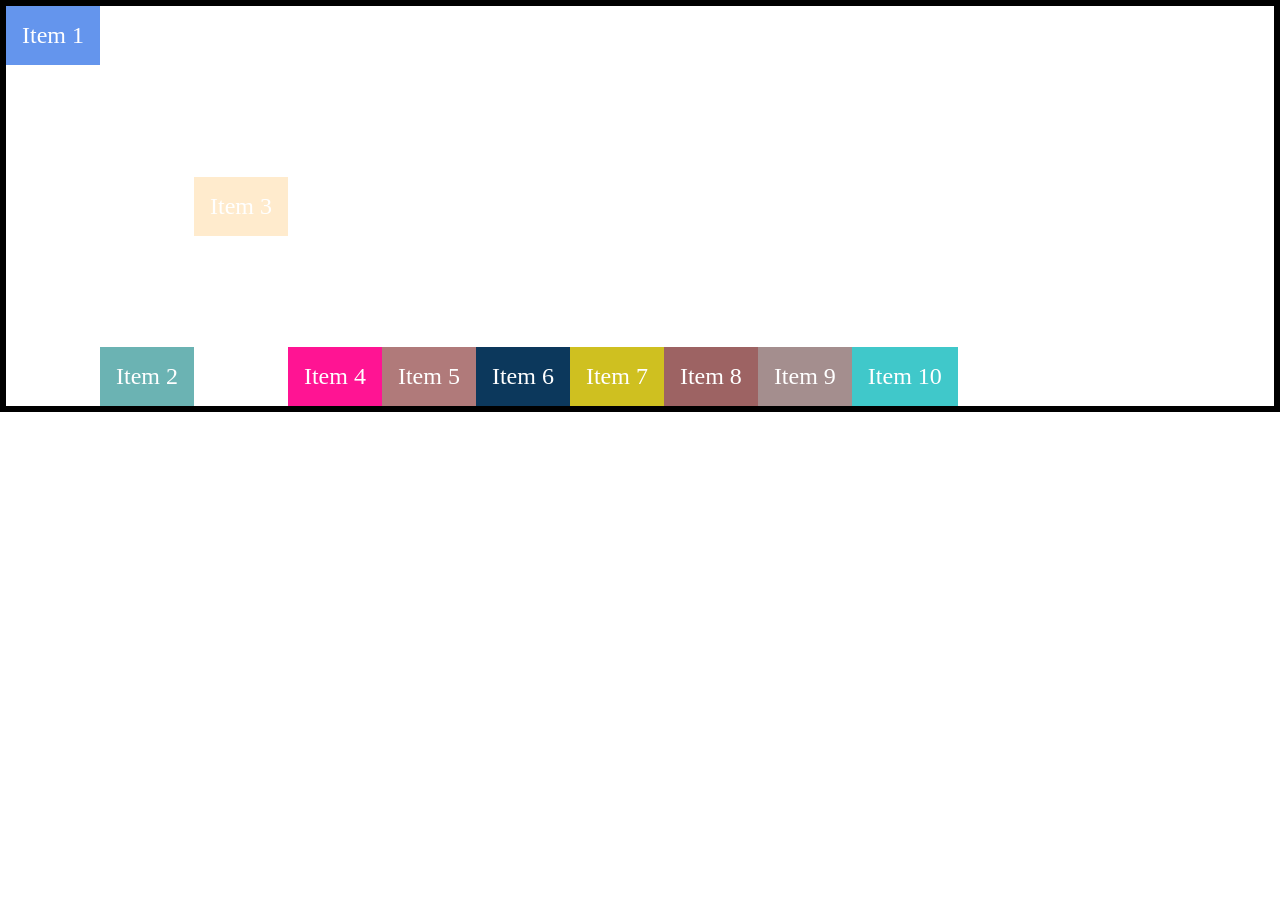
<file: Css/Flexbox/practice/index.html>
<!DOCTYPE html>
<html lang="en">
<head>
    <title>FlexBox 01</title>
    <link rel="stylesheet" href="./01 Styles.css">
</head>
<body>
    <div class="container">
        <div class="flex-item item-1">Item 1</div>
        <div class="flex-item item-2">Item 2</div>
        <div class="flex-item item-3">Item 3</div>
        <div class="flex-item item-4">Item 4</div>
        <div class="flex-item item-5">Item 5</div>
        <div class="flex-item item-6">Item 6</div>
        <div class="flex-item item-7">Item 7</div>
        <div class="flex-item item-8">Item 8</div>
        <div class="flex-item item-9">Item 9</div>
        <div class="flex-item item-10">Item 10</div>
    </div>
    
</body>
</html>
</file>
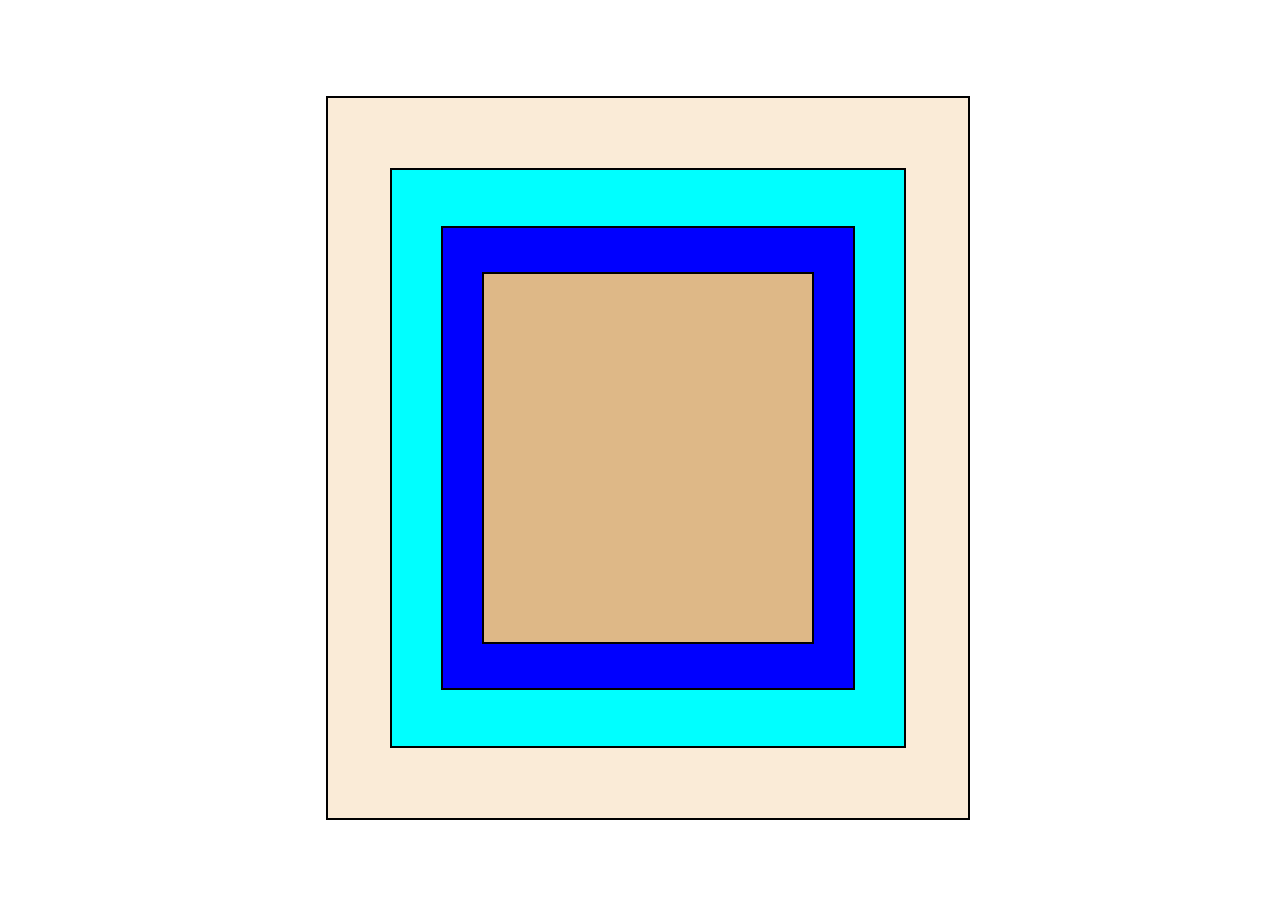
<file: Html-Css/Flexbox/practice/nested-box-question/index.html>
<!DOCTYPE html>
<html lang="en">

<head>
    <link rel="stylesheet" href="./styles.css">
    <script>
        const arr1 = [
            { name: 'Joe Brown', goals: 0, assists: 0, points: 0 },
            { name: 'Jim Bob', goals: 2, assists: 1, points: 3 },
            { name: 'Harry Styles', goals: 1, assists: 1, points: 2 },
            { name: 'Craig Mack', goals: 5, assists: 7, points: 12 },
            { name: 'DOG', bones: 100000 },
        ];
        const arr2 = [
            { name: 'Craig Mack', goals: 3, assists: 3, points: 6, ppg: 0, ppa: 0, pims: 0, },
            { name: 'Jim Bob', goals: 1, assists: 4, points: 5, ppg: 0, ppa: 1, pims: 0 },
            { name: 'Joe Brown', goals: 0, assists: 0, points: 0, ppg: 0, ppa: 0, pims: 0,},
            { name: 'Harry Styles', goals: 0, assists: 0, points: 0, ppg: 0, ppa: 0, pims: 0, },
            { name: 'Jim Bob', goals: 1, assists: 4, points: 5, ppg: 0, ppa: 1, pims: 0 }
        ];

        function mergeObj(...param) {
            let flatternArr = param.flat();
            let outputArr = [];
            for (let i = 0; i < flatternArr.length; i++) {
                for (let j = i + 1; j < flatternArr.length; j++) {
                    if (flatternArr[i].name === flatternArr[j].name) {
                        for (ele in flatternArr[i]) {
                            if (flatternArr[j].hasOwnProperty(ele) && ele !== 'name') {
                                flatternArr[i][ele] = flatternArr[i][ele] + flatternArr[j][ele];
                                console.log(flatternArr[i].name, ele, flatternArr[i][ele]);
                            }
                        }
                        flatternArr[i] = {
                            ...flatternArr[j],
                            ...flatternArr[i]
                        };
                        flatternArr.splice(j,1);
                        j = j - 1;
                    }
                }
            }
            console.log('output array is : ', flatternArr);
        }
        mergeObj(arr1, arr2);
    </script>
    <title>Nested Box</title>
</head>

<body>
    <div class="parent-container">
        <div class="container-one">
            <div class="container-two">
                <div class="container-three">
                    <div class="container-four">
                    </div>
                </div>
            </div>
        </div>
    </div>
</body>

</html>
</file>
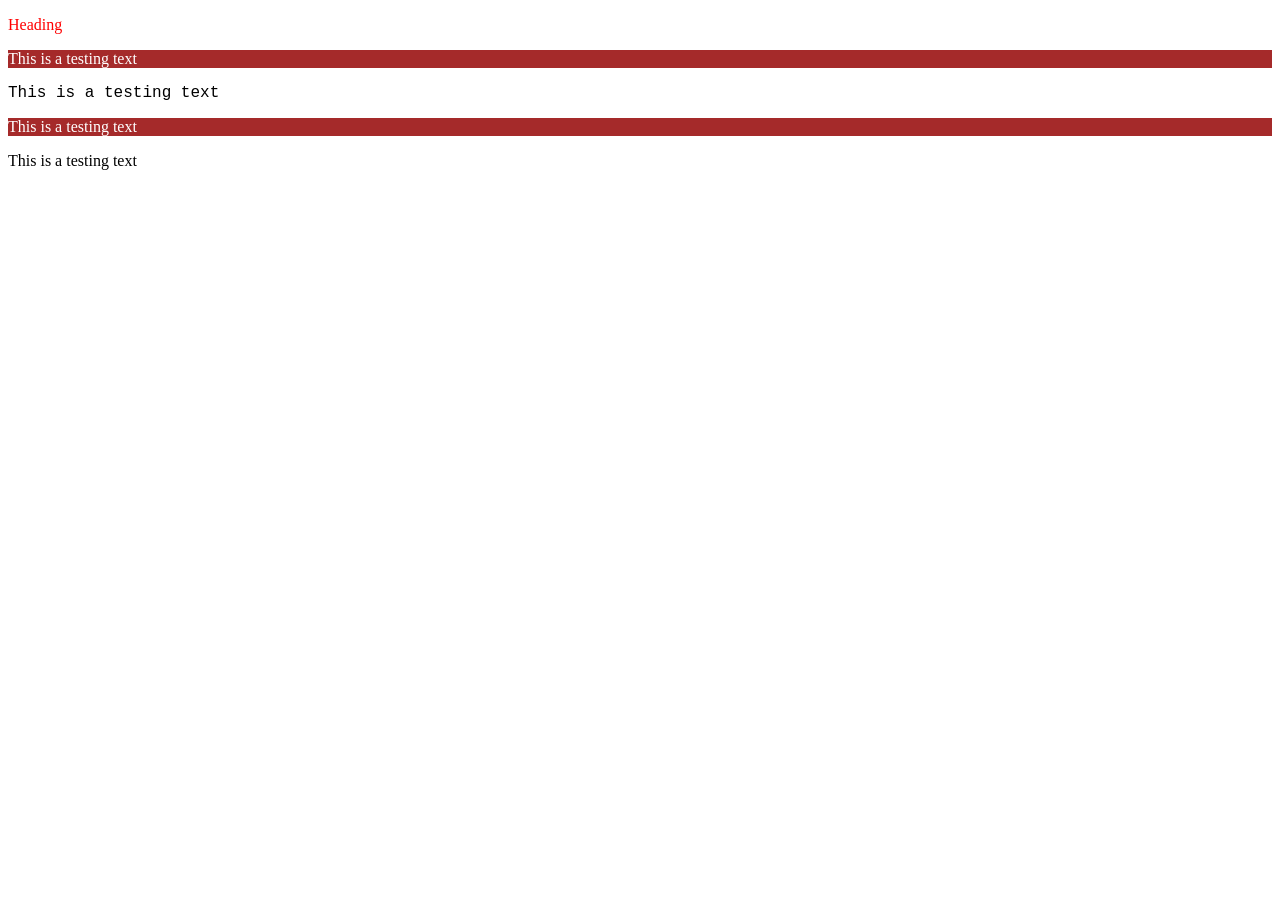
<file: one.html>
<!DOCTYPE html>
<html lang="en">
<head>
    <title>Document</title>
    <link rel="stylesheet" href="./one.css">
</head>
<body>
    <p class="heading">Heading</p>
    <p class="testing">This is a testing text</p>
    <p class="new-para style-para">This is a testing text</p>
    <p class="testing">This is a testing text</p>
    <p class="test-para">This is a testing text</p>
</body>
</html>
</file>
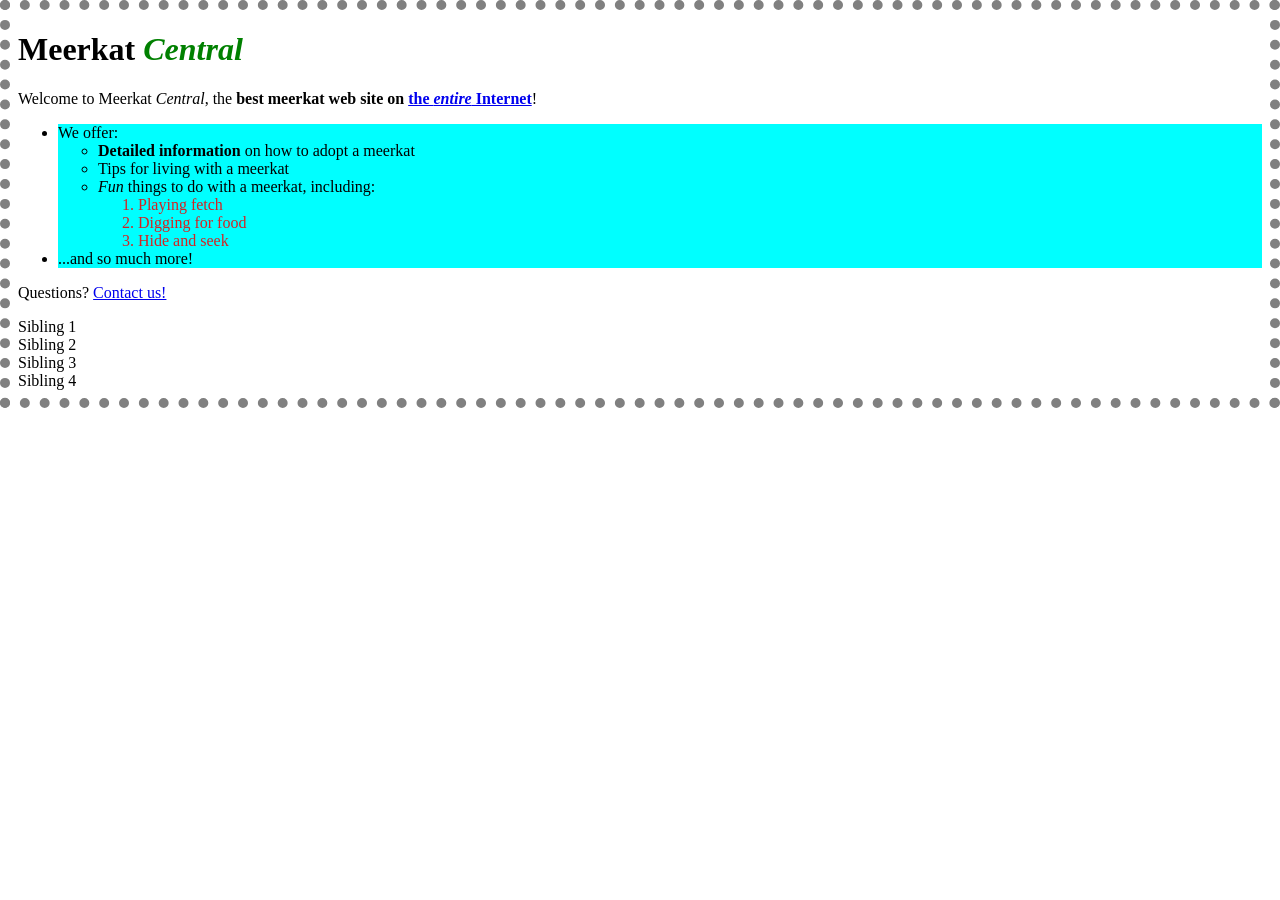
<file: Css/practice/html/01 forSlibingConfussion.html>
<!DOCTYPE html>
<html>

<head>
    <title>Meerkat Central</title>
    <link rel="stylesheet" href="../css/styles.css">
</head>

<body>
    <h1>Meerkat <em>Central</em></h1>
    <p>
        Welcome to Meerkat <em>Central</em>, the <strong>best meerkat web site on <a href="inet.html">the
                <em>entire</em> Internet</a></strong>!</p>
    <ul>
        <li>We offer: 
            <ul>
                <li><strong>Detailed information</strong> on how to adopt a meerkat</li>
                <li>Tips for living with a meerkat</li>
                <li><em>Fun</em> things to do with a meerkat, including:
                    <ol>
                        <li>Playing fetch</li>
                        <li>Digging for food</li>
                        <li>Hide and seek</li>
                    </ol>
                </li>
            </ul>
        </li>
        <li>...and so much more!</li>
    </ul>
    <p>
        Questions? <a href="mailto:suricate@meerkat.web">Contact us!</a> </p>
    <div class="parent">
        <div class="sibling1">Sibling 1</div>
        <div class="sibling2">Sibling 2</div>
        <div class="sibling3">Sibling 3</div>
        <div class="sibling4">Sibling 4</div>
    </div>
</body>

</html>
</file>
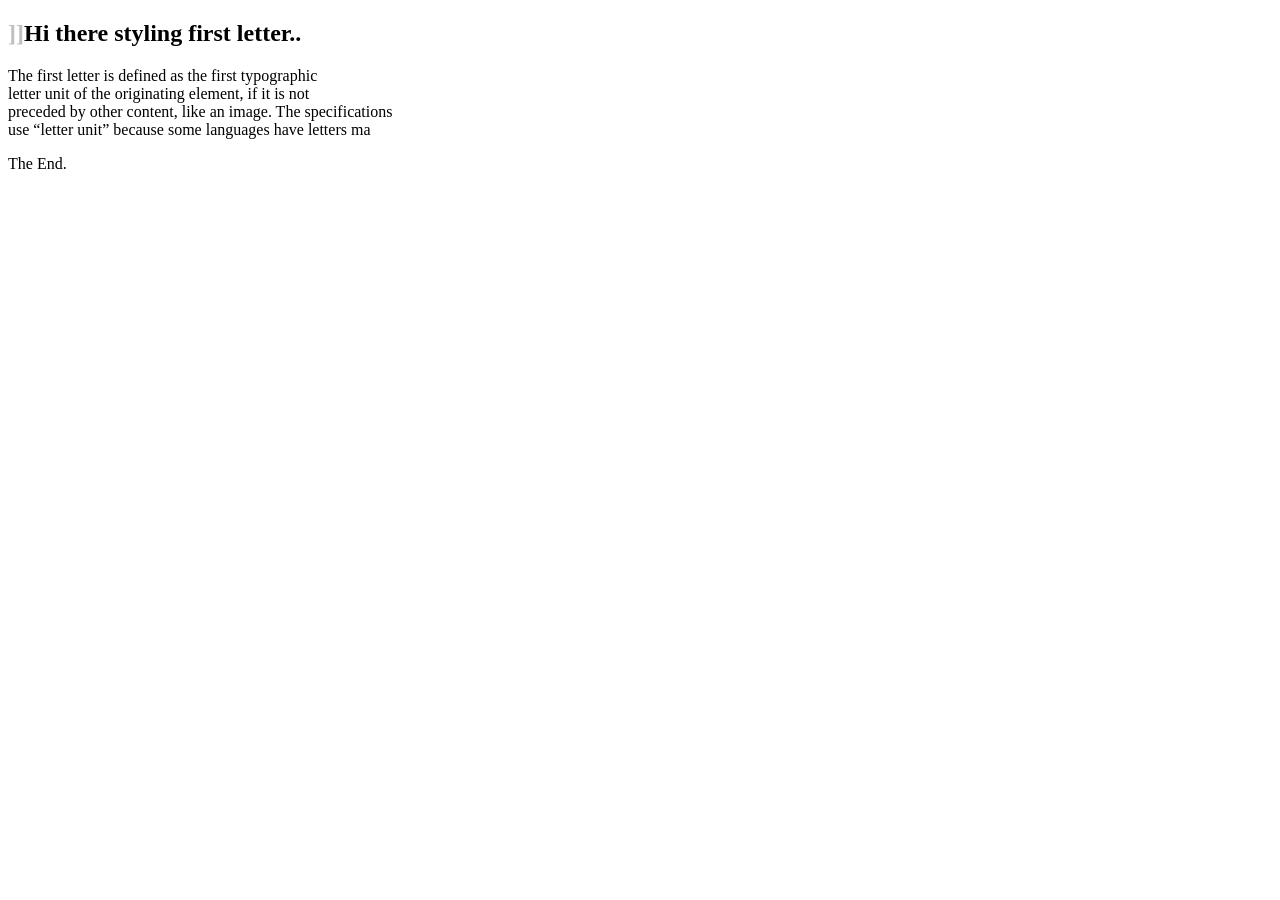
<file: Css/practice/html/02. pseudoClassSelector.html>
<!DOCTYPE html>
<html lang="en">

<head>
    <meta charset="UTF-8">
    <meta http-equiv="X-UA-Compatible" content="IE=edge">
    <meta name="viewport" content="width=device-width, initial-scale=1.0">
    <link rel="stylesheet" href="../css/02. pseudoClassSelector.css">
    <title>Document</title>
</head>

<body>
    <h2>Hi there styling first letter..</h2>
    <p>
        The first letter is defined as the first typographic <br>
        letter unit of the originating element, if it is not <br>
        preceded by other content, like an image. The specifications <br>
        use “letter unit” because some languages have letters ma
    </p>
</body>

</html>
</file>
<file: Css/Flexbox/practice/01 Styles.css>
body {
  margin: 0;
}

.container{
    border: 6px solid black;
    display: flex;
    height: 400px;
    align-items: flex-end;
}


.flex-item {
  color: white;
  text-align: center;
  font-size: 1.5rem;
  padding: 1rem;
  flex-shrink: 0;
}

.item-1 {
  background-color: cornflowerblue;
  align-self: flex-start;
}
.item-2 {
  background-color: rgb(107, 179, 179);
  align-self: flex-end;
}
.item-3 {
  background-color: blanchedalmond;
  align-self: center;
}
.item-4 {
  background-color: deeppink;
}
.item-5 {
  background-color: rgb(176, 122, 122);
}
.item-6 {
  background-color: rgb(12, 56, 92);
}
.item-7 {
  background-color: rgb(207, 192, 32);
}
.item-8 {
  background-color: rgb(157, 99, 99);
}
.item-9 {
  background-color: rgb(164, 142, 142);
}
.item-10 {
  background-color: rgb(64, 200, 202);
}
</file>
<file: Html-Css/Flexbox/practice/nested-box-question/styles.css>
.parent-container{
    display: flex;
    height: 100vh;
    width: 100vw;
    justify-content: center;
    align-items: center;
}

.container-one{
    display: flex;
    height: 80vh;
    background-color: antiquewhite;
    width: 50vw;
    border: 2px solid black;
    justify-content: center;
    align-items: center;
}
.container-two{
    display: flex;
    height: 80%;
    background-color:aqua;
    width: 80%;
    border: 2px solid black;
    justify-content: center;
    align-items: center;
}

.container-three{
    display: flex;
    height: 80%;
    background-color:blue;
    width: 80%;
    border: 2px solid black;
    justify-content: center;
    align-items: center;
}

.container-four{
    display: flex;
    height: 80%;
    background-color:burlywood;
    width: 80%;
    border: 2px solid black;
}
</file>
<file: one.css>
p.testing{
    background-color: brown;
    color: white;
}
p.heading{
    color: red;
}
.style-para{
 font-family: 'Courier New', Courier, monospace;
}
</file>
<file: Css/practice/css/styles.css>
h1 em{
    color: green;
}

ul ul ol li {color: rgb(210, 36, 36);}

ul > li {
    background-color: aqua;
}

:root {border: 10px dotted gray;}
</file>
<file: Css/practice/css/02. pseudoClassSelector.css>
h2::before {
  content: "]]";
  color: silver;
}
body::after {
  content: "The End.";
}
</file>
